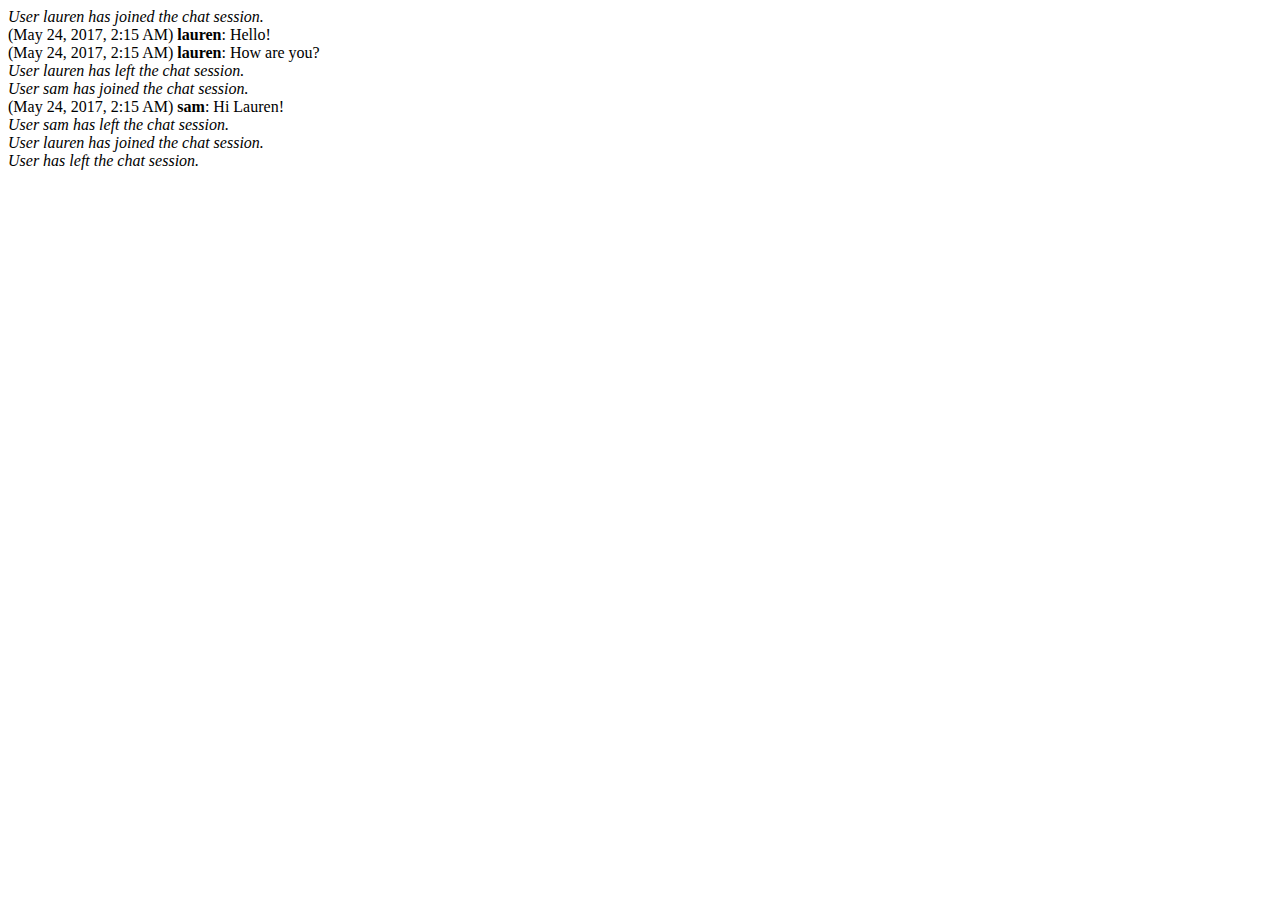
<file: chatroom.laurenpiasecki.com/log.html>
<!DOCTYPE html>
<html lang="en">
<head>
    <meta charset="UTF-8">
    <title></title>
</head>
<body>
</body>
</html><div class='msgln'><i>User lauren has joined the chat session.</i><br></div><div class='msgln'>(May 24, 2017, 2:15 AM) <b>lauren</b>: Hello!<br></div><div class='msgln'>(May 24, 2017, 2:15 AM) <b>lauren</b>: How are you?<br></div><div class='msgln'><i>User lauren has left the chat session.</i><br></div><div class='msgln'><i>User sam has joined the chat session.</i><br></div><div class='msgln'>(May 24, 2017, 2:15 AM) <b>sam</b>: Hi Lauren!<br></div><div class='msgln'><i>User sam has left the chat session.</i><br></div><div class='msgln'><i>User lauren has joined the chat session.</i><br></div><div class='msgln'><i>User  has left the chat session.</i><br></div>
</file>
